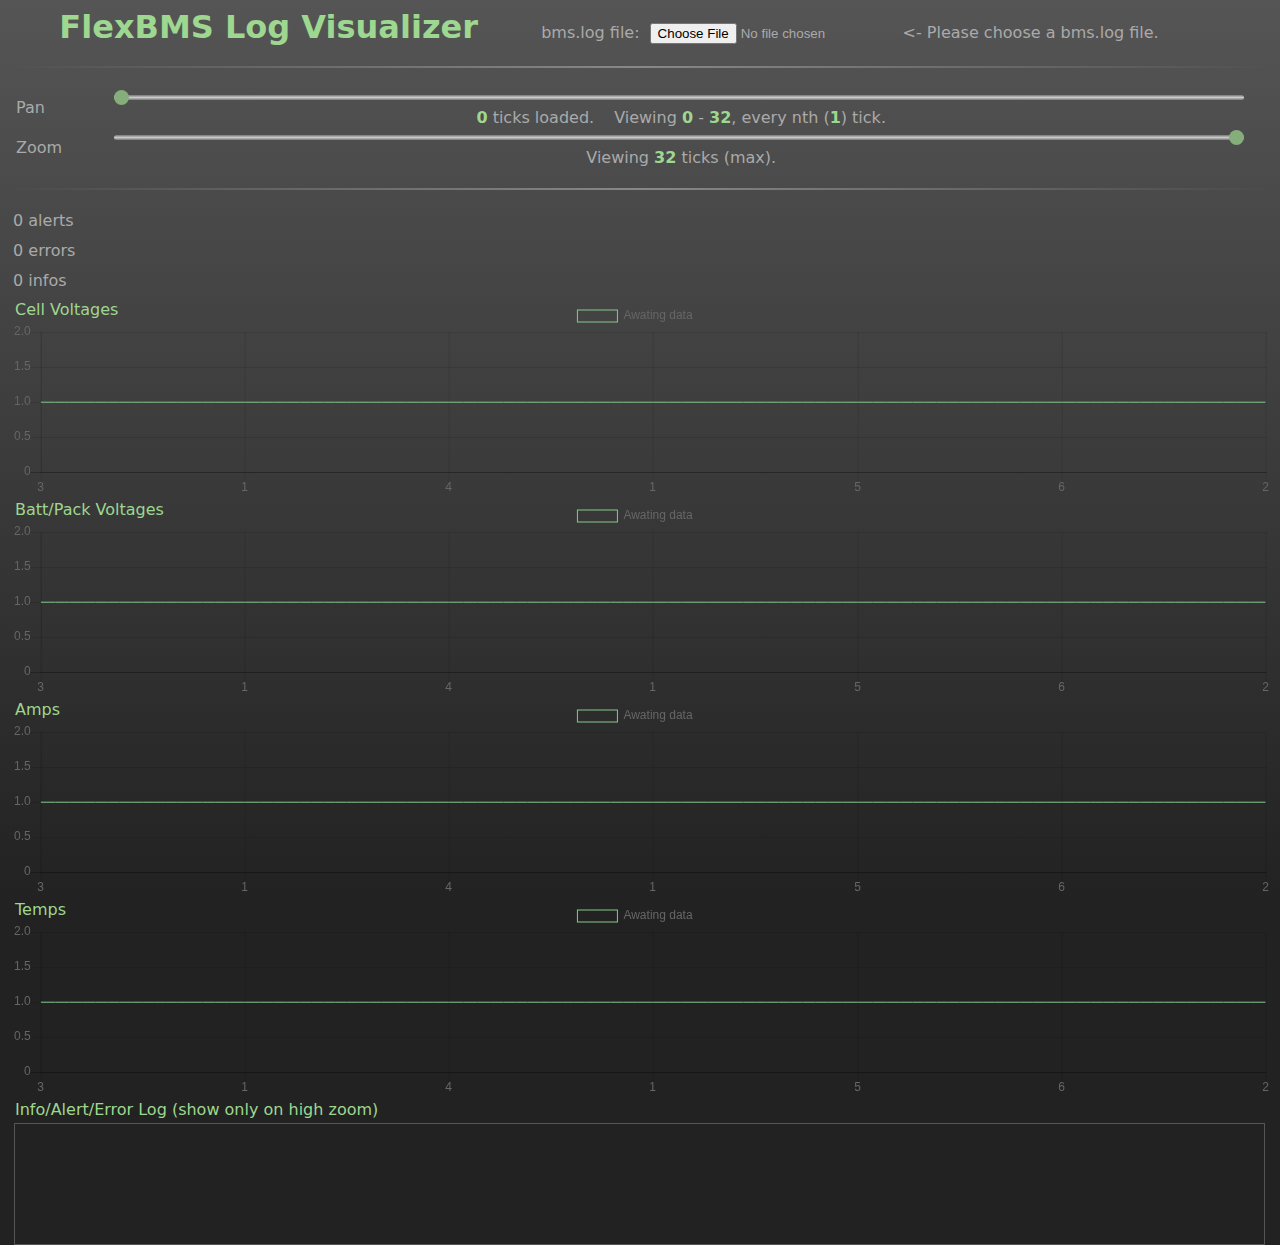
<file: docs/index.html>
<!doctype html>
<html lang="en">
<head>
    <meta charset="utf-8">
    <link rel="stylesheet" type="text/css" href="css/bmsvis.css">
    <title>FlexBMS Lof Visualizer</title>
</head>
<body>
<div id="app">
    <h1>One moment please...</h1>
</div>
<script src="js/bmsvis.js"></script>
<script type="text/javascript">
  //<![CDATA[
  bmsvis.main.main();
  //]]>
</script>
</body>
</html>
</file>
<file: docs/css/bmsvis.css>
html {
    height: 100%;
    color: #AAA;
    font-family: 'DejaVu Sans', Arial, Helvetica, sans-serif;
}

body {
    background-image: linear-gradient(#555, #222);
    min-height: 100%;
    background-repeat: no-repeat;
    background-color: #222;
}

.main {

}

.title {
    display: inline-block;
    color: #9ED78F;
    margin: 0 5% 0 -62px;
}

.title-border {
    height: 2px;
    background-image: linear-gradient(to right, rgba(125, 125, 125, 0), #888, rgba(125, 125, 125, 0));
    margin-top: 20px;
    margin-bottom: 20px;
}

.upload {
    text-align: center;
}

.upload label {
    margin-right: 10px;
}

.chart {
    height: 200px;
    width: 100%;
}

.chart-title {
    color: #9ED78F;
    margin: 0 0 -20px 7px;
    float: left;
    clear: both;
}

.message-bar {
    width: 100%;
    clear: both;
    margin-bottom: 10px;
    height: 20px;
}

.message-bar-title {
    width: 10%;
    vertical-align: middle;
    float: left;
    margin-top: 1px;
    padding-left: 5px;
}

.message-markers {
    width: 84%;
    margin-left: 10%;
}

.message-marker-wrapper {
    display: inline-block;
}

.message-marker {
    height: 20px;
    width: 3%;
    display: inline-block;
    margin-top: -6px;
}

.message-marker span {
    height: 16px;
    margin: 1px;
    padding-top: 2px;
    display: block;
    text-align: center;
    font-size: 10pt;
}

.message-marker .alert {
    background-color: #AA6D39;
}

.message-marker .error {
    background-color: #AA3C39;
}

.message-marker .info {
    background-color: #236467;
}

.slidercontainer {
    margin-left: 8px;
    clear: both;
    height: 30px;
    padding-top: 5px;
    padding-bottom: 5px;
}

.slidercontainer label {
    display: block;
    float: left;
    padding-top: 5px;
    width: 100px;
}

.slidercontainer div {
    margin-left: 100px;
    width: 90%;
}

.slidercontainer .details {
    margin-top: 15px;
    text-align: center;
}

.slidercontainer .details span {
    margin-left: 10px;
    margin-right: 10px;
}

.slidercontainer .details strong {
    color: #9ED78F;
    font-weight: bolder;
}

.slider {
    -webkit-appearance: none;
    width: 100%;
    height: 5px;
    border-radius: 5px;
    background-image: linear-gradient(#888, rgba(125, 125, 125, 0), #888);
    outline: none;
    opacity: 0.7;
    -webkit-transition: .2s;
    transition: opacity .2s;
    display: block;
    float: right
}

.slider::-webkit-slider-thumb {
    -webkit-appearance: none;
    appearance: none;
    width: 15px;
    height: 15px;
    border-radius: 50%;
    border-width: 2px;
    border-color: red;
    background: #9ED78F;
    cursor: pointer;
}

.slider::-moz-range-thumb {
    width: 15px;
    height: 15px;
    border-radius: 50%;
    background: #9ED78F;
    cursor: pointer;
    border-width: 2px;
    border-color: red;
}

.zoom {
    direction: rtl;
}

#tooltip {
    position: absolute;
    z-index: 999;
    display: inline-block;
    background-color: #777;
    opacity: 0.9;
    text-align: center;
    padding: 5px;
    border: 1px solid black;
    border-radius: 6px;
    color: #EEE;
}

#tooltip pre {
    text-align: left;
}

.log {
    border: 1px solid #555;
    margin-top: 23px;
    margin-left: 6px;
    margin-right: 7px;
    min-height: 100px;
    padding: 10px;
}

.log .info {
    color: #236467;
}

.log .alert {
    color: #AA6D39;
}

.log .error {
    color: #AA3C39;
}
</file>
